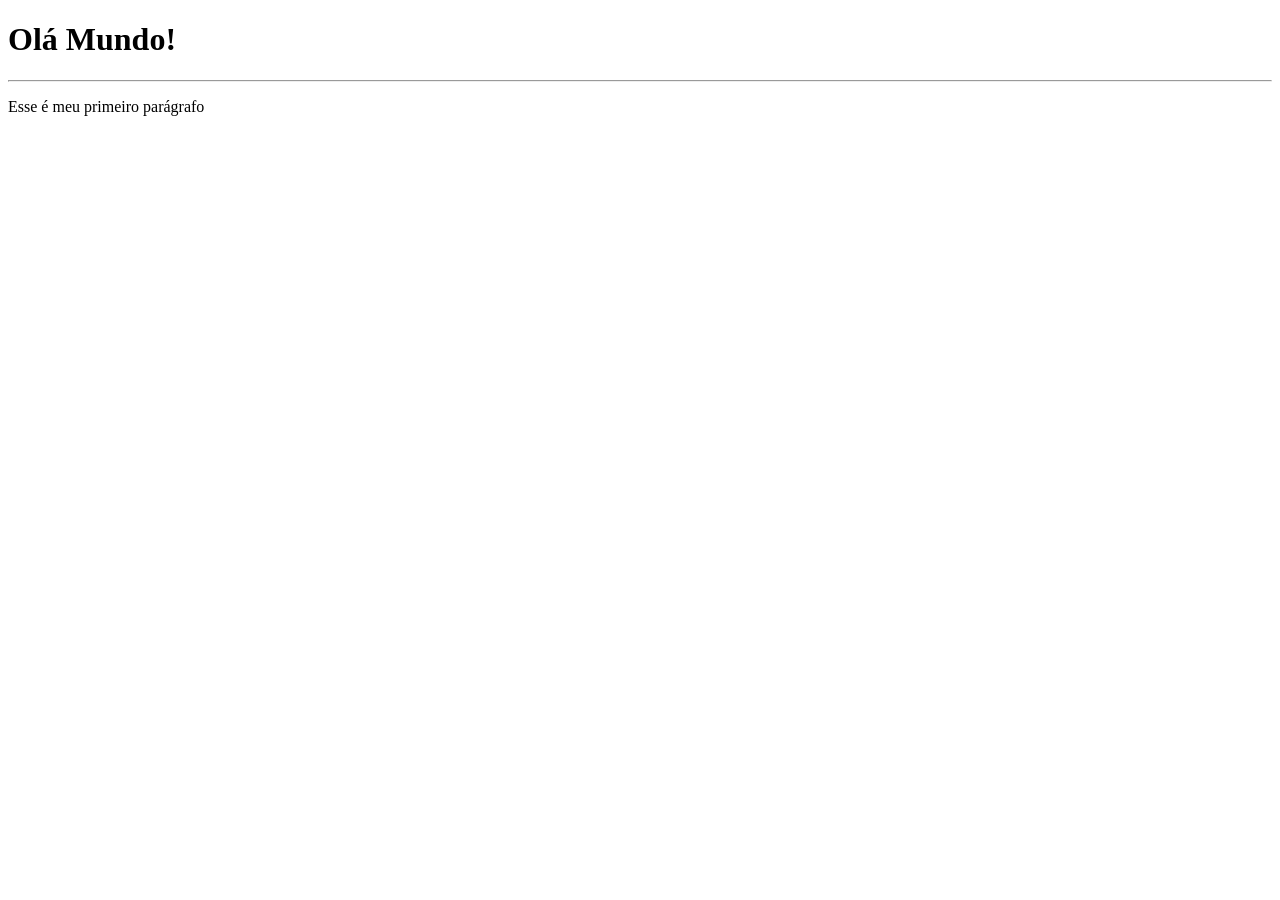
<file: Atividades/ex008/index.html>
<!DOCTYPE html>
<html lang="pt-BR">
<head>
    <meta charset="UTF-8">
    <meta name="viewport" content="width=device-width, initial-scale=1.0">
    <title>Minha primeira página</title>
</head>
<body>
    <h1>Olá Mundo!</h1>
    <hr>
    <p>Esse é meu primeiro parágrafo</p>

    <script src="script.js"></script>
</body>
</html>
</file>
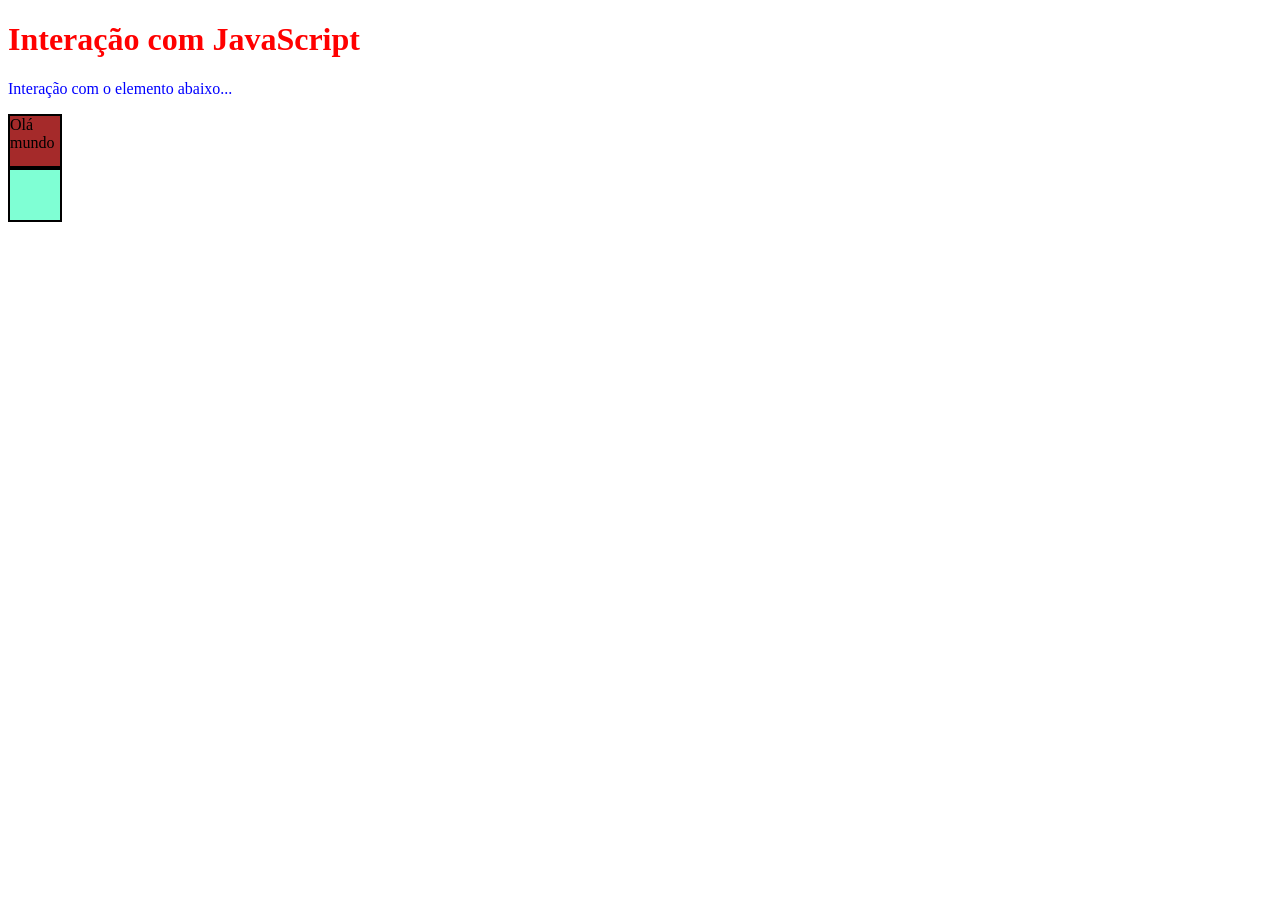
<file: Atividades/ex010/index.html>
<!DOCTYPE html>
<html lang="en">
<head>
    <meta charset="UTF-8">
    <meta name="viewport" content="width=script, initial-scale=1.0">
    <title>JavaScript</title>
<link rel="stylesheet" href="style.css">
</head>
<body>
    <h1 id="titulo">Interação com JavaScript</h1>
    <p id="paragrafo">Interação com o elemento abaixo...</p>
    <div id="div1"></div>
    <div id="div2"></div>
    <script src="script.js"></script>
</body>
</html>
</file>
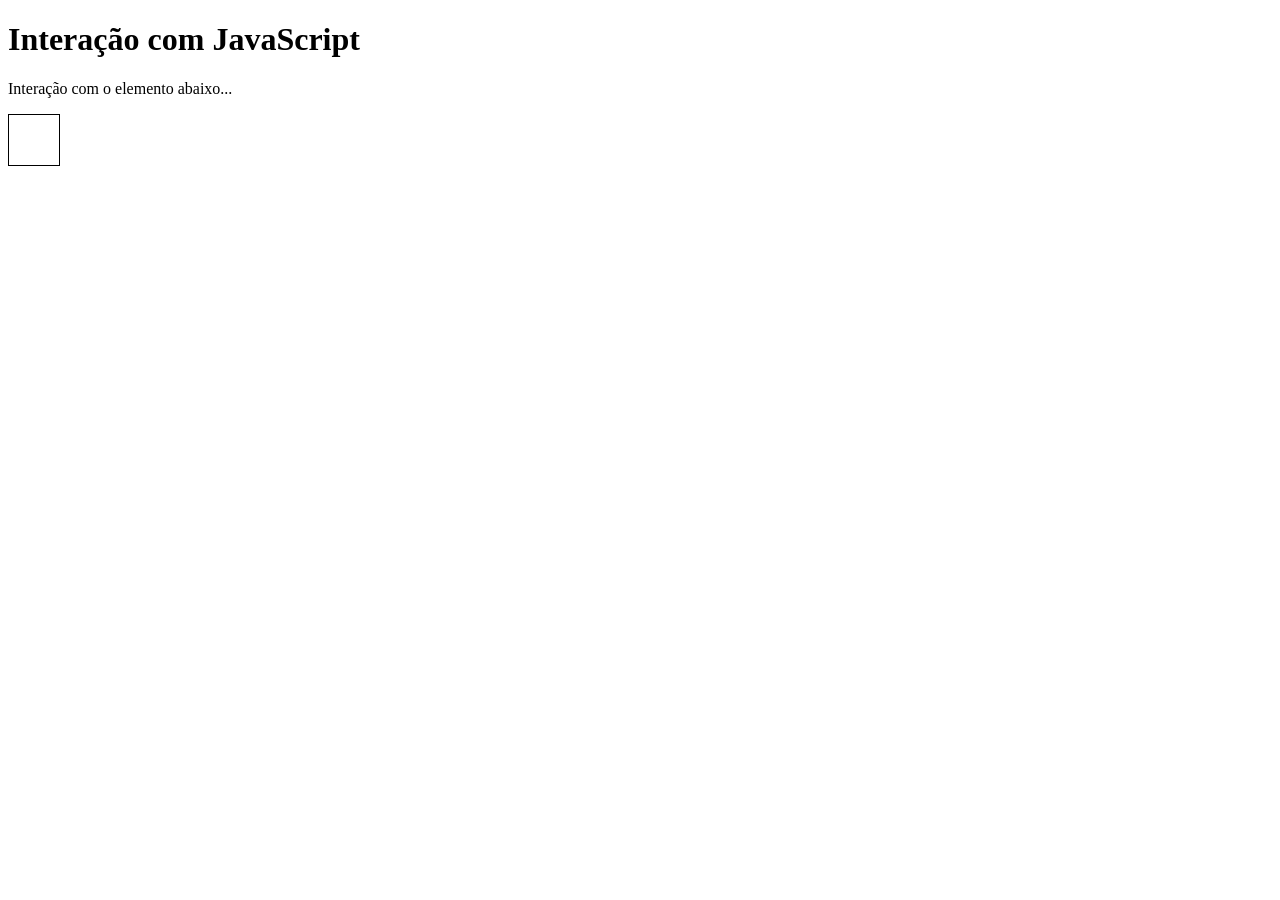
<file: Atividades/ex011/index.html>
<!DOCTYPE html>
<html lang="en">
<head>
    <meta charset="UTF-8">
    <meta name="viewport" content="width=script, initial-scale=1.0">
    <title>JavaScript</title>
<link rel="stylesheet" href="style.css">
</head>

<body>
    <h1 id="titulo">Interação com JavaScript</h1>
    <p id="paragrafo">Interação com o elemento abaixo...</p>
    <div id="div1" onclick="clicar()" onmmouseenter="entrar()" onmouseout="sair()"></div>

    
    <script src="script.js"></script>
</body>

</html>
</file>
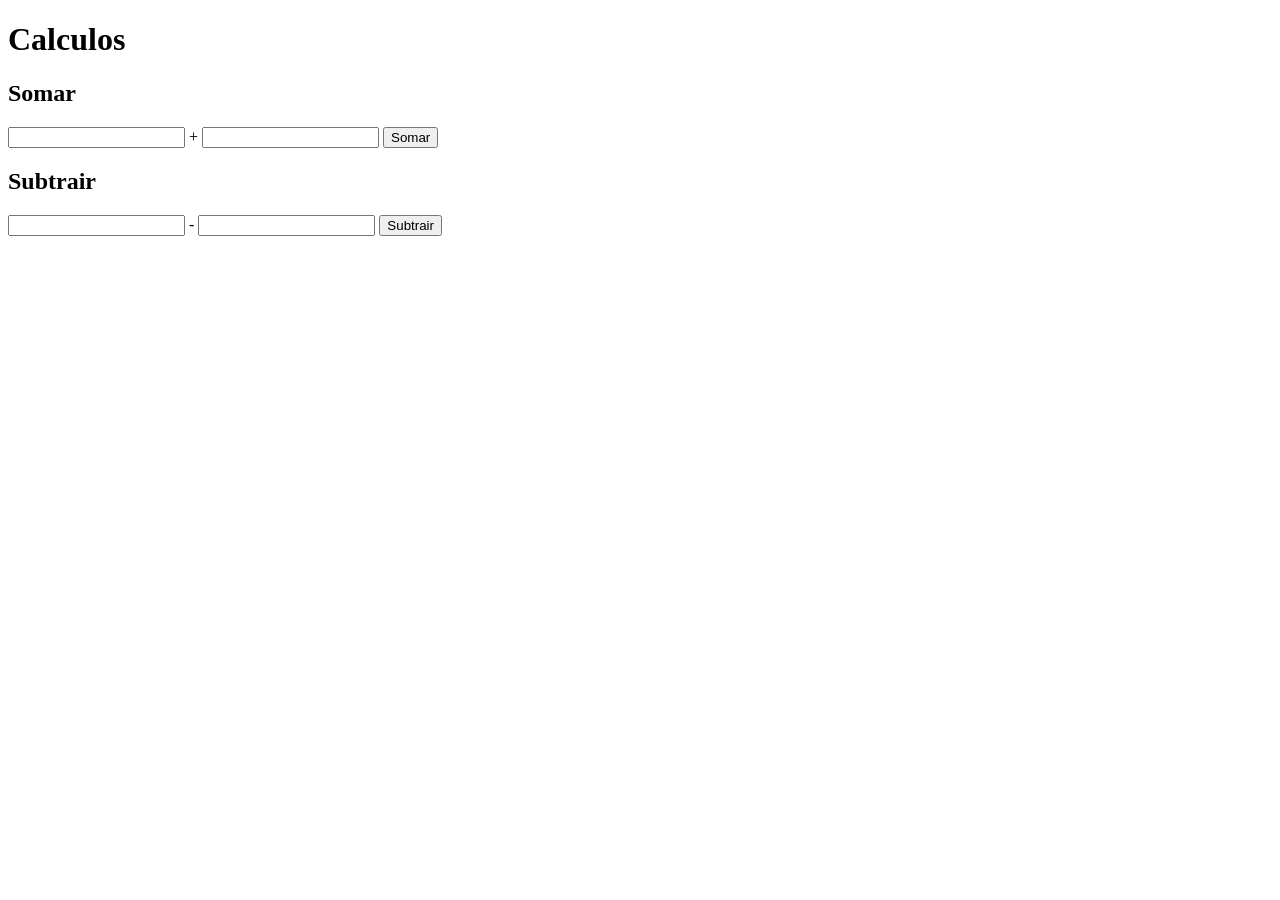
<file: Atividades/ex013/index.html>
<!DOCTYPE html>
<html lang="en">
<head>
    <meta charset="UTF-8">
    <meta name="viewport" content="width=device-width, initial-scale=1.0">
    <title>Document</title>
</head>
<body>
    <h1>Calculos</h1>
    <h2>Somar</h2>
    <input type="number" name="" id="aNum1">
    +
    <input type="number" name="" id="aNum2">
    <input type="button" value="Somar" onclick="somar()">
    <div id="aResultado"></div>

    <h2>Subtrair</h2>
    <input type="number" name="" id="sNum1">
    -
    <input type="number" name="" id="sNum2">
    <input type="button" value="Subtrair" onclick="subtrair()">
    <div id="sResultado"></div>

    <script src="script.js"></script>
</body>
</html>
</file>
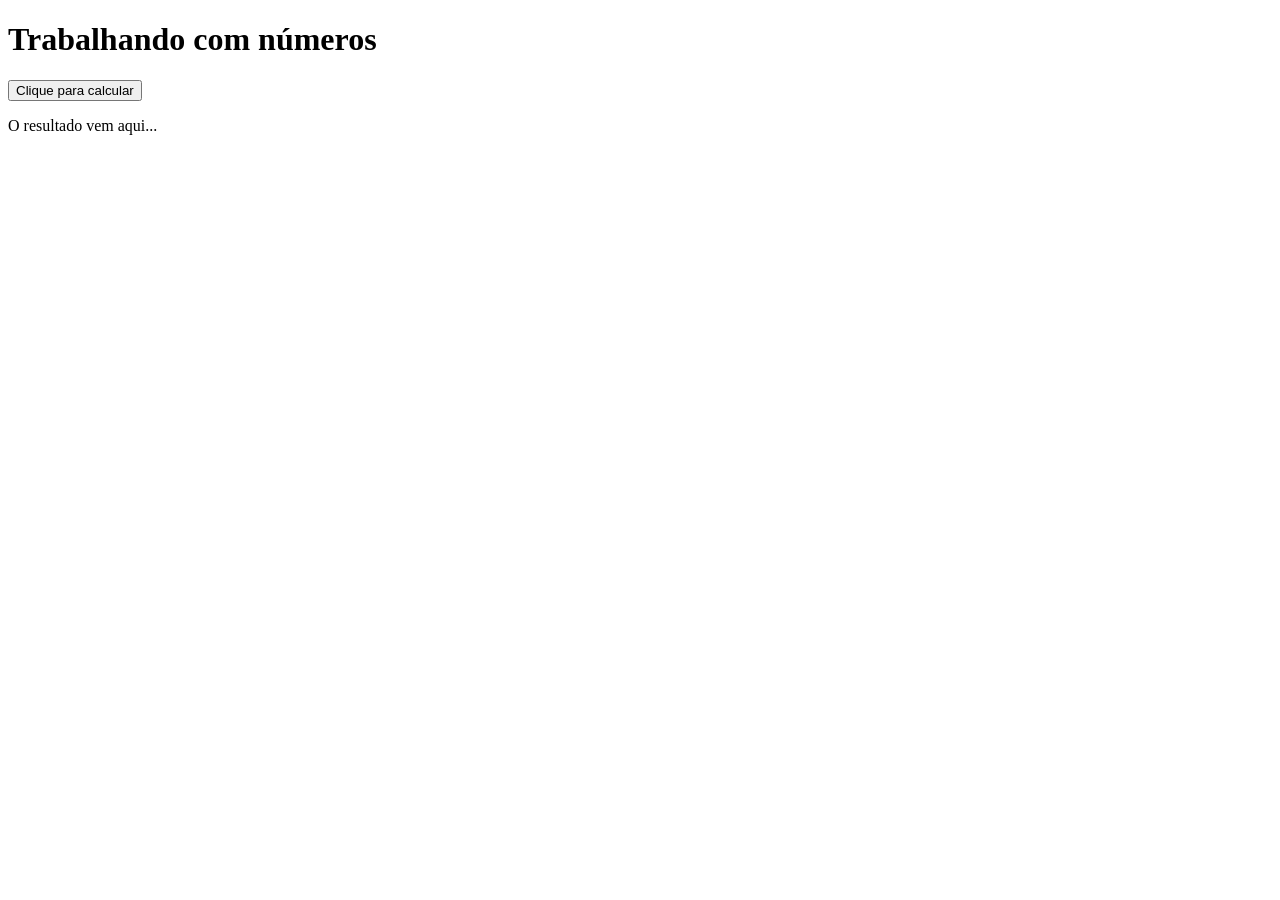
<file: Atividades/ex014/index.html>
<!DOCTYPE html>
<html lang="en">
<head>
    <meta charset="UTF-8">
    <meta name="viewport" content="width=script, initial-scale=1.0">
    <title>JavaScript</title>
<link rel="stylesheet" href="style.css">
</head>
<body>
    <h1 id="titulo">Trabalhando com números</h1>
    <input type="button" value="Clique para calcular" onclick="calcular()">
    <p id="paragrafo">O resultado vem aqui...</p>
    <script src="script.js"></script>
</body>
</html>
</file>
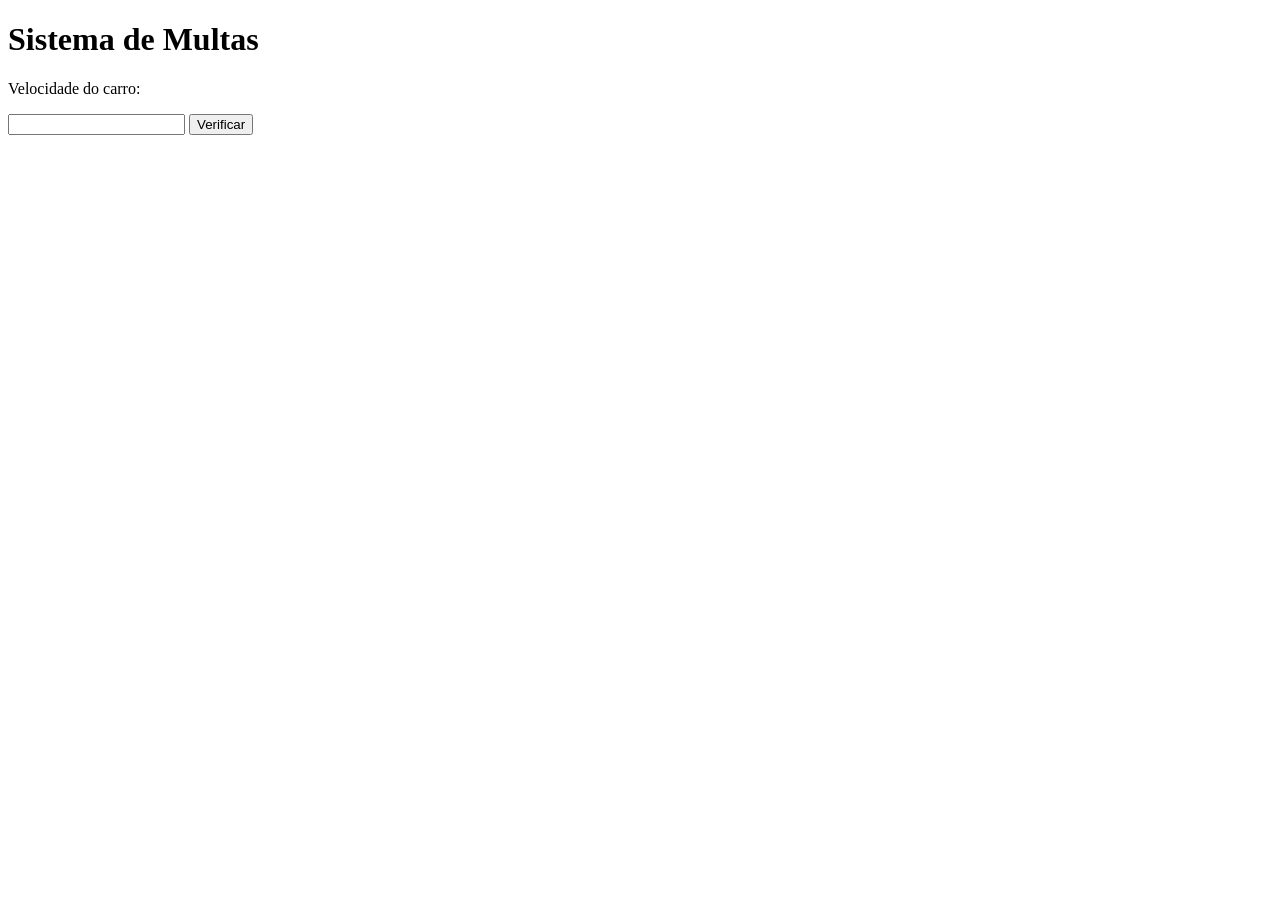
<file: Atividades/ex017/index.html>
<!DOCTYPE html>
<html lang="en">
<head>
    <meta charset="UTF-8">
    <meta name="viewport" content="width=device-width, initial-scale=1.0">
    <title>DETRAN</title>
</head>
<body>
    <h1>Sistema de Multas</h1>
    <p>Velocidade do carro:</p>
    <input type="number" name="" id="velocidade">
    <input type="button" value="Verificar" onclick="verificar()">
    <div id="resultado"></div>
    <script src="script.js"></script>
</body>
</html>
</file>
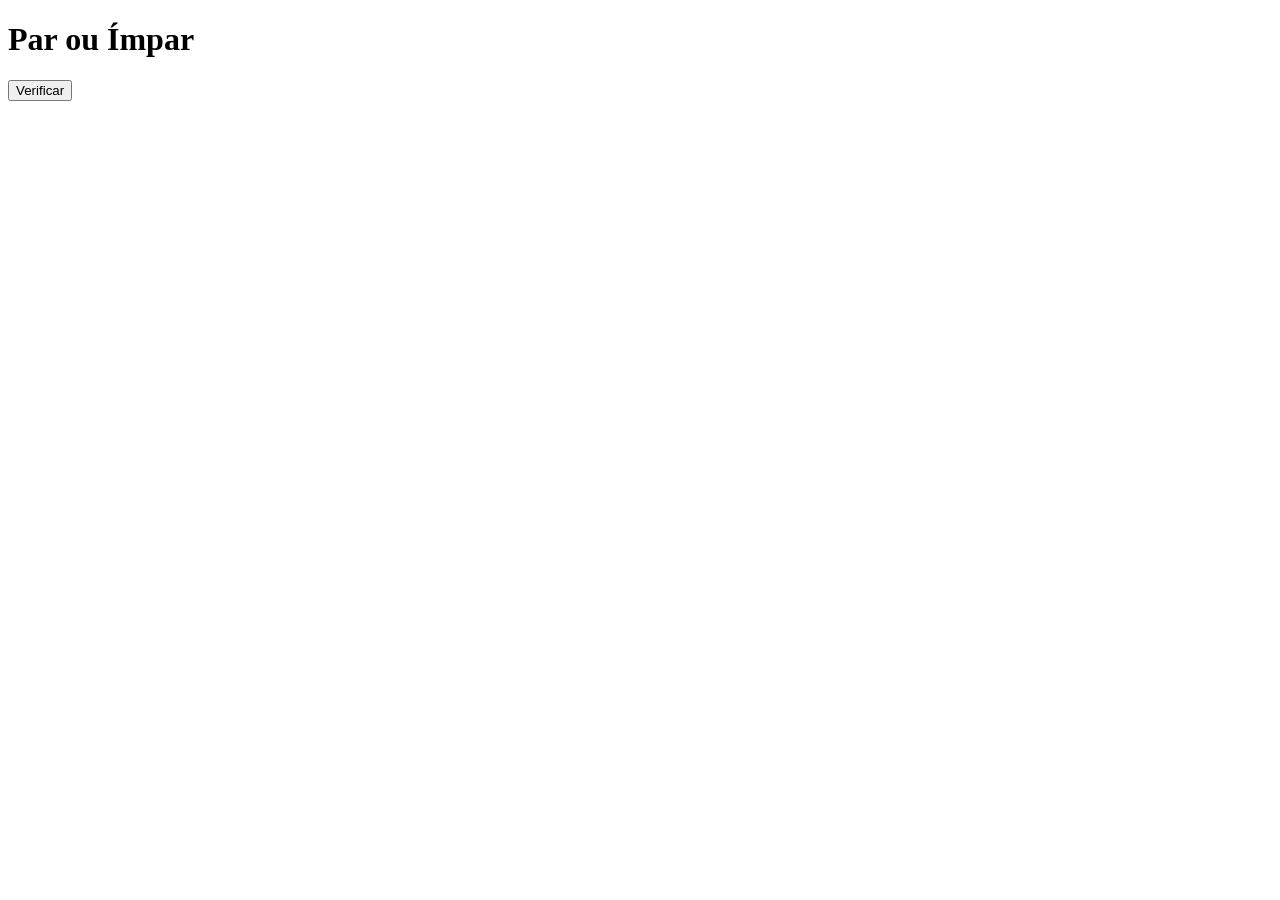
<file: Atividades/ex018/index.html>
<!DOCTYPE html>
<html lang="en">
<head>
    <meta charset="UTF-8">
    <meta name="viewport" content="width=device-width, initial-scale=1.0">
    <title>DETRAN</title>
</head>
<body>
    <meta name="viewport" content="width=device-width, initial-scale=1.0">
    <h1>Par ou Ímpar</h1>
    <input type="button" value="Verificar" onclick="verificar()">
    <script src="script.js"></script>
</body>
</html>
</file>
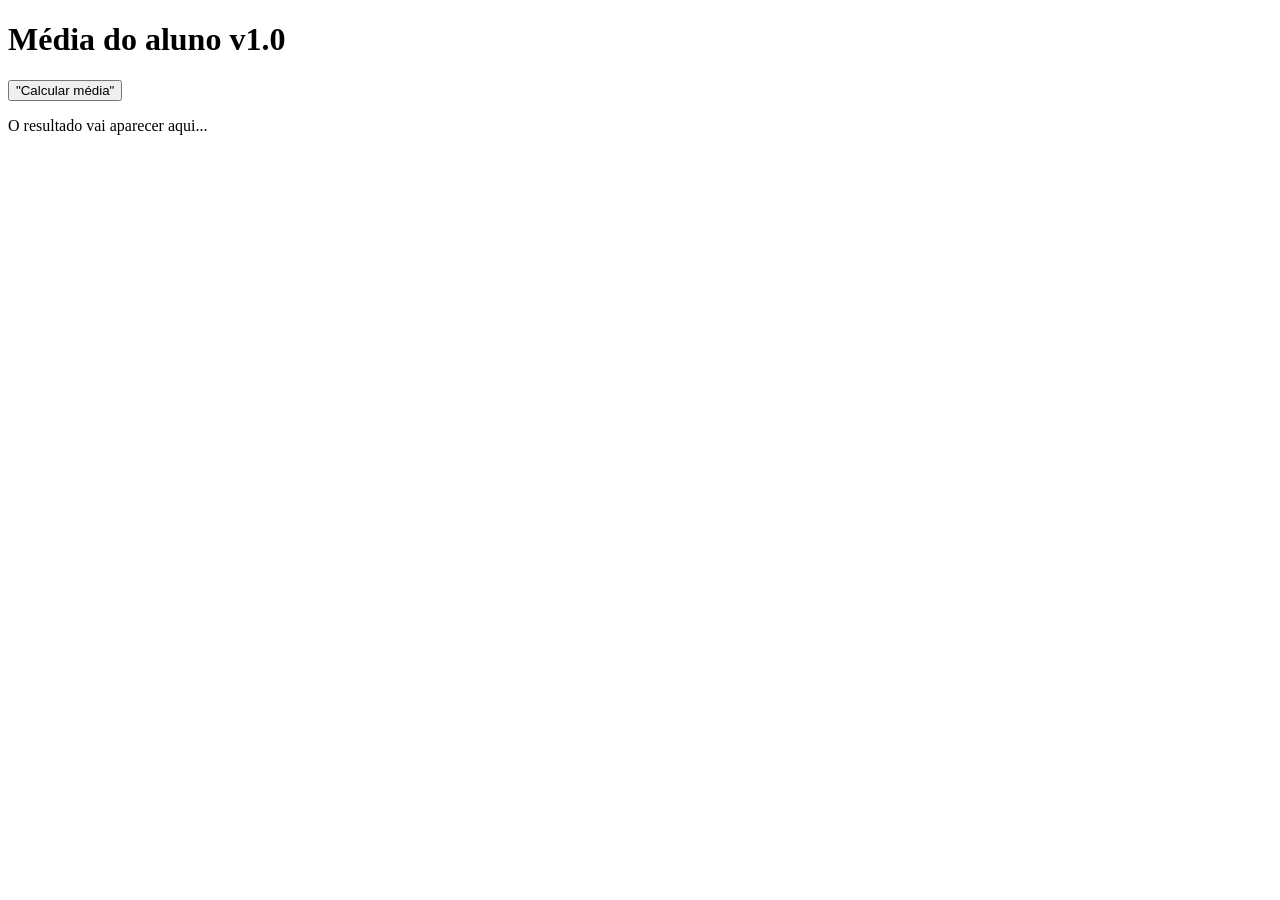
<file: Atividades/ex019/index.html>
<!DOCTYPE html>
<html lang="en">
<head>
    <meta charset="UTF-8">
    <meta name="viewport" content="width=device-width, initial-scale=1.0">
    <title>Document</title>
    <link rel="stylesheet" href="style.css">
</head>
<body>
    <h1>Média do aluno v1.0</h1>
    <button onclick="media"()>"Calcular média"</button>
    <section id="situacao">
        <p>O resultado vai aparecer aqui...</p>
    </section>
    
    <script src="script.js"></script>
</body>
</html>
</file>
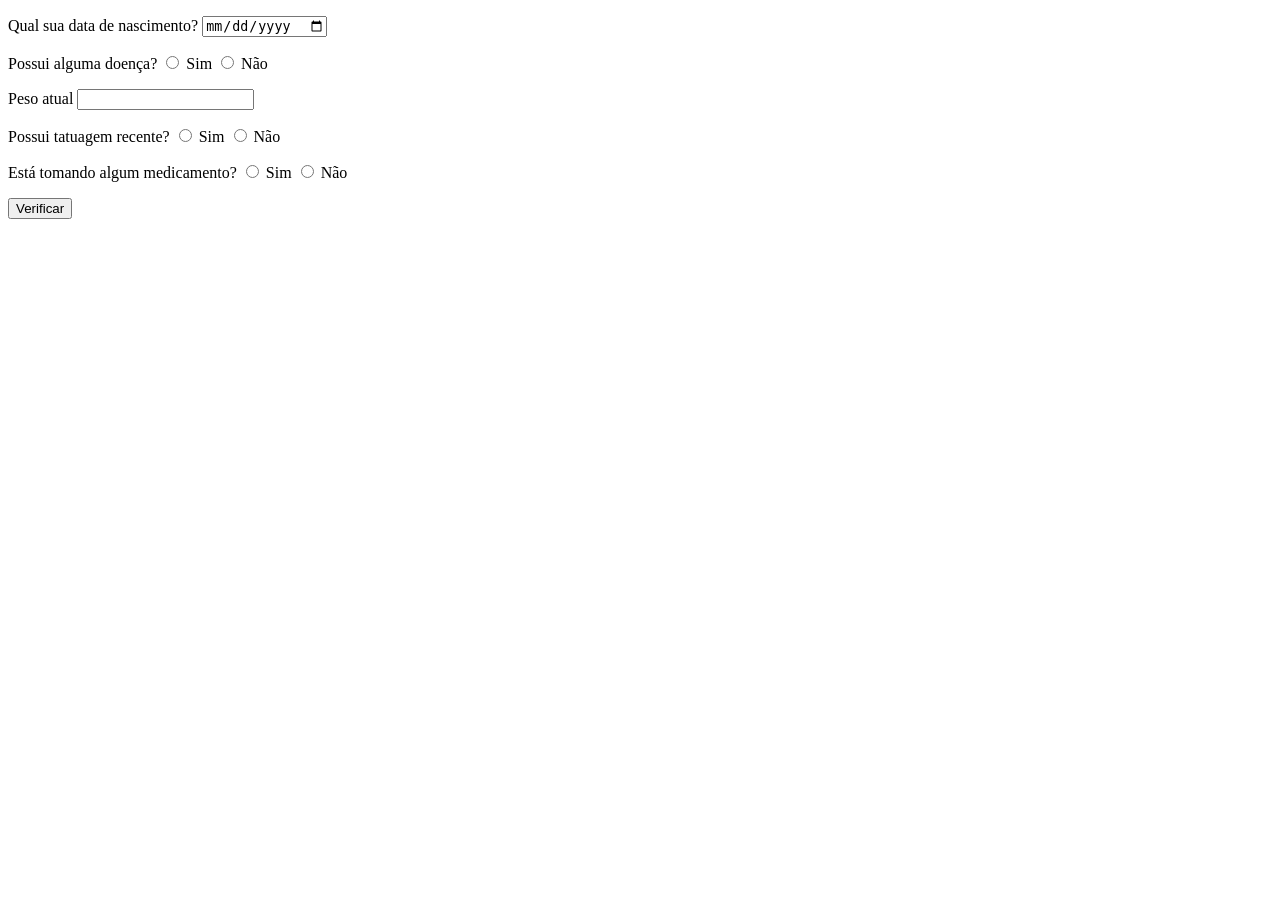
<file: Atividades/ex021/index.html>
<!DOCTYPE html>
<html lang="pt-BR">
<head>
    <meta charset="UTF-8">
    <meta name="viewport" content="width=device-width, initial-scale=1.0">
    <title>Doação de sangue</title>
</head>
<body>
    <!-- Input da data de nascimento -->
    <form action="" onsubmit="verificar(event)">
     <p>
        <label for="">Qual sua data de nascimento?</label>
        <input type="date" name="nascimento" id="nascimento" required>
    </p>

    <!-- Entrada - Possue alguma doença? -->
     <p>
        <label for="">Possui alguma doença?</label>
        <input type="radio" name="sick" id="inputYesSick" value="yes" required>
        <label for="inputYesSick">Sim</label>
        <input type="radio" name="sick" id="inputNoSick" value="no" required>
        <label for="inputNoSick">Não</label>
     </p>

     <!-- Entrada - Peso atual -->
      <p>
        <label for="peso">Peso atual</label>
        <input type="number" id="peso" required>
      </p>

      <!-- Entrada - possue tatooagem recente -->
      <p>
        <label for="">Possui tatuagem recente?</label>
        <input type="radio" name="tattoo" id="inputYesTattoo" value="yes" required>
        <label for="inputYesTattoo">Sim</label>
        <input type="radio" name="tattoo" id="inputNoTattoo" value="no" required>
        <label for="inputNoTattoo">Não</label>
     </p>

     <!-- Entrada - Medicação -->
      <p>
        <label for="">Está tomando algum medicamento?</label>
        <input type="radio" name="medicine" id="inputYesMedicine" value="yes">
        <label for="inputYesTattoo">Sim</label>
        <input type="radio" name="medicine" id="inputNoMedicine" value="no">
        <label for="inputNoTattoo">Não</label>
      </p>

      <input type="submit" value="Verificar" onclick="verificar()">
    </form>

      <p id="resultado"></p>
    <script src="script.js"></script>
</body>
</html>
</file>
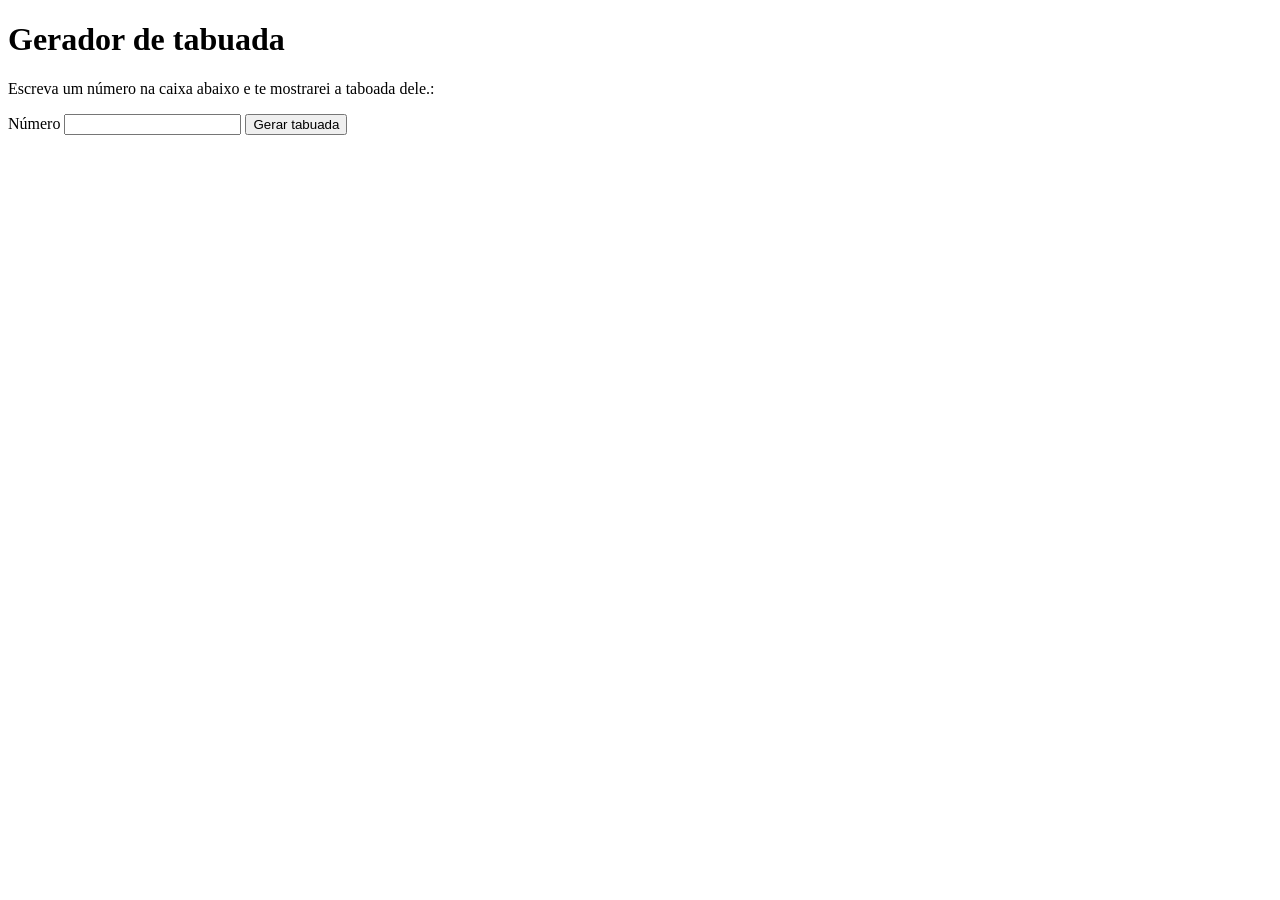
<file: Atividades/ex023/index.html>
<!DOCTYPE html>
<html lang="en">
<head>
    <meta charset="UTF-8">
    <meta name="viewport" content="width=device-width, initial-scale=1.0">
    <title>Tabuada</title>
</head>
<body>
    <h1>Gerador de tabuada</h1>
    <p>Escreva um número na caixa abaixo e te mostrarei a taboada dele.:</p>
    <label>Número</label>
    <input type=number>
    <input type="button" value="Gerar tabuada" onclick="calcular()">
    <div id="resultado"></div>
    <script src="script.js"></script>
</body>
</html>
</file>
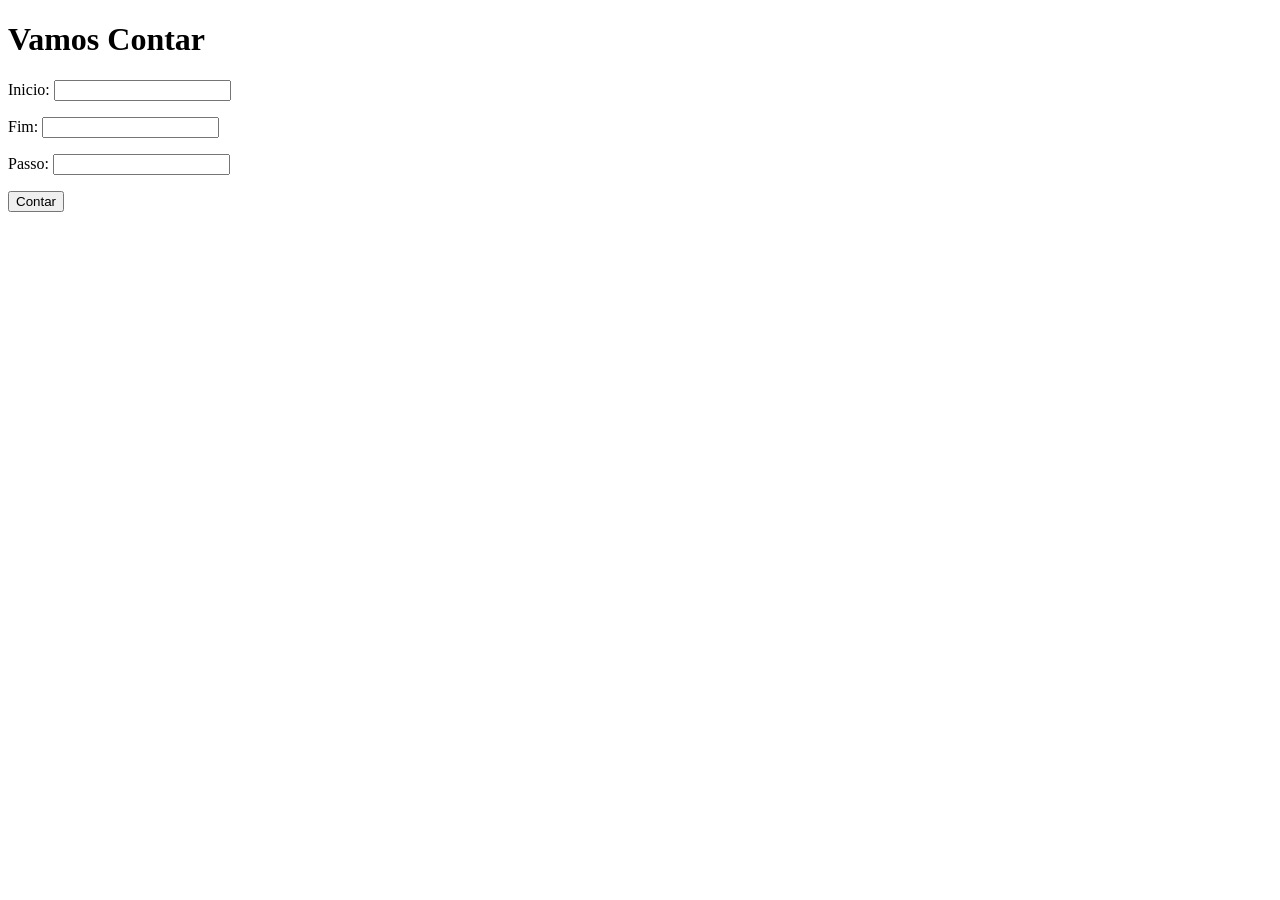
<file: Atividades/ex024/index.html>
<!DOCTYPE html>
<html lang="en">
<head>
    <meta charset="UTF-8">
    <meta name="viewport" content="width=device-width, initial-scale=1.0">
    <title>Contagem</title>
</head>
<body>
    <h1>Vamos Contar</h1>
<p>
    <label for="inicio">Inicio:</label>
    <input type="number" id="inicio">
</p>
<p>    
    <label for="fim">Fim:</label>
    <input type="number" id="fim">
</p>
<p>    
    <label for="passo">Passo:</label>
    <input type="number" id="passo">
</p>
<p>
    <input type="button" value="Contar" onclick="contar()">
</p>
<p>    
    <div id="inicio"></div>
</p>    
    <script src="script.js"></script>
</body>
</html>
</file>
<file: Atividades/ex010/style.css>
h1 { /* tag que quero formatar */
    color:gold;
}

p {
    color:blue;
}

div {
    border: 2px solid black;
    width: 50px; /* Largura */
    height: 50px; /* Altura */
}

#div1 {
    background-color:brown;
}
#div2 {
    background-color:aquamarine ;
}
</file>
<file: Atividades/ex011/style.css>
div {
    border: 1px solid black;
    height: 50px;
    width: 50px;
}
</file>
<file: Atividades/ex014/style.css>
h1 { /* tag que quero formatar */
    color:black;
}

p {
    color:black;
}

div {
    border: 2px solid black;
    width: 50px; /* Largura */
    height: 50px; /* Altura */
}

#div1 {
    background-color:brown;
}
</file>
<file: Atividades/ex019/style.css>
input {
    width: 200px; /* Largura */
    height: 100px; /* Altura */
}
</file>
